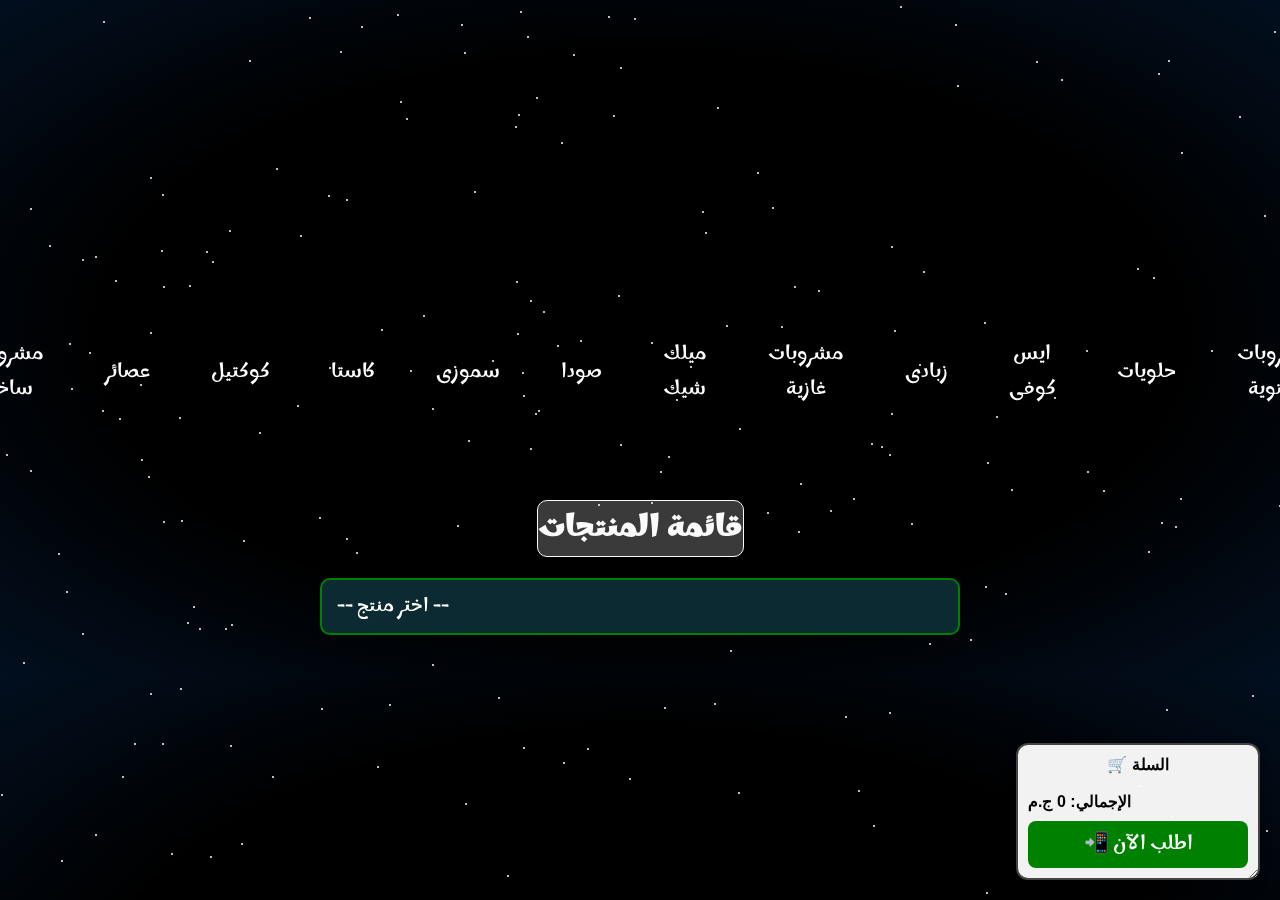
<file: oasismenu.html>
<!DOCTYPE html>
<html>

<head>
  <meta charset='utf-8'>
  <meta http-equiv='X-UA-Compatible' content='IE=edge'>
  <title>mune</title>
  <meta name='viewport' content='width=device-width, initial-scale=1'>
  <meta name="viewport" content="width=device-width, initial-scale=1.0, maximum-scale=1.0, user-scalable=no">

  <link rel="stylesheet" href="menubackgrounf.css">

  <!-- Preconnect لتحسين سرعة تحميل الخطوط -->
  <link rel="preconnect" href="https://fonts.googleapis.com">
  <link rel="preconnect" href="https://fonts.gstatic.com" crossorigin>
  <!-- تحميل الخط -->
  <link href="https://fonts.googleapis.com/css2?family=Marhey:wght@300..700&display=swap" rel="stylesheet">
</head>

<body>
  <!-- خلفية النجوم -->
  <div class="stars" id="stars"></div>
  <!-- 🔹 بانر صور البداية -->
  <div class="banner">
    <img class="zoomable" src="img/IMG-20250424-WA0001.jpg" alt="منيو 1">
    <video class="zoomable" id="banner-video" src="vido/75ab938b-d0a0-4fd9-9fe7-48eac5dc2f52.mp4" width="200px"
      height="120px"  autoplay muted loop playsinline webkit-playsinline alt="video">
    </video>
    <img class="zoomable" src="img/IMG-20250610-WA0001.jpg" alt="مينو 3">
  </div>
  <!--marquee  -->
  <div class="marquee">
    <div class="marquee-content">
      <p>
        عشان تستمتعوا أكتر، كل كرسي لازم يكون معاه مشروب. ولو في كرسي من غير مشروب، بيُحتسب إيجاره 20 جنيه فقط <i
          class="bi bi-envelope-check"></i>
        عشان تستمتعوا أكتر، كل كرسي لازم يكون معاه مشروب. ولو في كرسي من غير مشروب، بيُحتسب إيجاره 20 جنيه فقط <i
          class="bi bi-envelope-check"></i>
        عشان تستمتعوا أكتر، كل كرسي لازم يكون معاه مشروب. ولو في كرسي من غير مشروب، بيُحتسب إيجاره 20 جنيه فقط <i
          class="bi bi-envelope-check"></i>
        عشان تستمتعوا أكتر، كل كرسي لازم يكون معاه مشروب. ولو في كرسي من غير مشروب، بيُحتسب إيجاره 20 جنيه فقط <i
          class="bi bi-envelope-check"></i>
        عشان تستمتعوا أكتر، كل كرسي لازم يكون معاه مشروب. ولو في كرسي من غير مشروب، بيُحتسب إيجاره 20 جنيه فقط <i
          class="bi bi-envelope-check"></i>
        عشان تستمتعوا أكتر، كل كرسي لازم يكون معاه مشروب. ولو في كرسي من غير مشروب، بيُحتسب إيجاره 20 جنيه فقط <i
          class="bi bi-envelope-check"></i>
        عشان تستمتعوا أكتر، كل كرسي لازم يكون معاه مشروب. ولو في كرسي من غير مشروب، بيُحتسب إيجاره 20 جنيه فقط <i
          class="bi bi-envelope-check"></i>
        عشان تستمتعوا أكتر، كل كرسي لازم يكون معاه مشروب. ولو في كرسي من غير مشروب، بيُحتسب إيجاره 20 جنيه فقط <i
          class="bi bi-envelope-check"></i>
        عشان تستمتعوا أكتر، كل كرسي لازم يكون معاه مشروب. ولو في كرسي من غير مشروب، بيُحتسب إيجاره 20 جنيه فقط <i
          class="bi bi-envelope-check"></i>
        عشان تستمتعوا أكتر، كل كرسي لازم يكون معاه مشروب. ولو في كرسي من غير مشروب، بيُحتسب إيجاره 20 جنيه فقط <i
          class="bi bi-envelope-check"></i>
        عشان تستمتعوا أكتر، كل كرسي لازم يكون معاه مشروب. ولو في كرسي من غير مشروب، بيُحتسب إيجاره 20 جنيه فقط <i
          class="bi bi-envelope-check"></i>
        عشان تستمتعوا أكتر، كل كرسي لازم يكون معاه مشروب. ولو في كرسي من غير مشروب، بيُحتسب إيجاره 20 جنيه فقط <i
          class="bi bi-envelope-check"></i>
        عشان تستمتعوا أكتر، كل كرسي لازم يكون معاه مشروب. ولو في كرسي من غير مشروب، بيُحتسب إيجاره 20 جنيه فقط <i
          class="bi bi-envelope-check"></i>
        عشان تستمتعوا أكتر، كل كرسي لازم يكون معاه مشروب. ولو في كرسي من غير مشروب، بيُحتسب إيجاره 20 جنيه فقط <i
          class="bi bi-envelope-check"></i>

      </p>
      <hr>
      <p>
        For added enjoyment, please provide a drink for each seat. If no drink is provided, the rental fee will be only
        EGP 20 per seat.<i class="bi bi-envelope-check"></i>
        For added enjoyment, please provide a drink for each seat. If no drink is provided, the rental fee will be only
        EGP 20 per seat.<i class="bi bi-envelope-check"></i>
        For added enjoyment, please provide a drink for each seat. If no drink is provided, the rental fee will be only
        EGP 20 per seat.<i class="bi bi-envelope-check"></i>
        For added enjoyment, please provide a drink for each seat. If no drink is provided, the rental fee will be only
        EGP 20 per seat.<i class="bi bi-envelope-check"></i>
        For added enjoyment, please provide a drink for each seat. If no drink is provided, the rental fee will be only
        EGP 20 per seat.<i class="bi bi-envelope-check"></i>
        For added enjoyment, please provide a drink for each seat. If no drink is provided, the rental fee will be only
        EGP 20 per seat.<i class="bi bi-envelope-check"></i>
        For added enjoyment, please provide a drink for each seat. If no drink is provided, the rental fee will be only
        EGP 20 per seat.<i class="bi bi-envelope-check"></i>
        For added enjoyment, please provide a drink for each seat. If no drink is provided, the rental fee will be only
        EGP 20 per seat.<i class="bi bi-envelope-check"></i>
        For added enjoyment, please provide a drink for each seat. If no drink is provided, the rental fee will be only
        EGP 20 per seat.<i class="bi bi-envelope-check"></i>
        For added enjoyment, please provide a drink for each seat. If no drink is provided, the rental fee will be only
        EGP 20 per seat.<i class="bi bi-envelope-check"></i>
        For added enjoyment, please provide a drink for each seat. If no drink is provided, the rental fee will be only
        EGP 20 per seat.<i class="bi bi-envelope-check"></i>
        For added enjoyment, please provide a drink for each seat. If no drink is provided, the rental fee will be only
        EGP 20 per seat.<i class="bi bi-envelope-check"></i>
        For added enjoyment, please provide a drink for each seat. If no drink is provided, the rental fee will be only
        EGP 20 per seat.<i class="bi bi-envelope-check"></i>
        For added enjoyment, please provide a drink for each seat. If no drink is provided, the rental fee will be only
        EGP 20 per seat.<i class="bi bi-envelope-check"></i>

      </p>
    </div>
  </div>
  <!-- الأزرار -->
  <h1>قائمة المنتجات</h1>
  <div class="buttons">
    <button id="HotDrinks" data-category="HotDrinks"> مشروبات ساخنة</button>
    <button id="Juices" data-category="Juices"> عصائر</button>
    <button id="Cocktails" data-category="Cocktails"> كوكتيل</button>
    <button data-category="Casta"> كاستا</button>
    <button id="Smoothies" data-category="Smoothies"> سموزى</button>
    <button id="Soda" data-category="Soda">صودا</button>
    <button id="Milkshakes" data-category="Milkshakes"> ميلك شيك</button>
    <button id="FizzyDrinks" data-category="FizzyDrinks"> مشروبات غازية</button>
    <button id="Yogurt" data-category="Yogurt"> زبادى</button>
    <button id="IcedCoffee" data-category="IcedCoffee"> ايس كوفى</button>
    <button id="Desserts" data-category="Desserts"> حلويات</button>
    <button id="WinterDrinks" data-category="WinterDrinks"> مشروبات شتوية</button>
  </div>
  <!-- نافذة المودال -->
  <div id="modal" class="modal">
    <span class="close">&times;</span>
    <img class="modal-content" id="modal-img">
    <div id="caption"></div>
  </div>
  <!-- صور المنتجات -->
  <div class="products">
  </div>
  <!--select قائمة النتجات  -->
  <select id="product-select"></select>
  <!-- مكان المكعبات -->
  <div id="cubes-container" class="cubes-container"></div>
  <!--  السلة  -->
  <div id="cart" class="cart">
    <h3>🛒 السلة</h3>
    <ul id="cart-items"></ul>
    <div id="cart-total">الإجمالي: 0 ج.م</div>
    <button id="order-whatsapp">📲 اطلب الآن</button>
  </div>
  <button id="scrollTopBtn">↑</button>

  <script>
    // منع التكبير باللمس (pinch zoom)
    document.addEventListener('gesturestart', function (e) {
      e.preventDefault();
    });

    // منع التكبير بالضغط مرتين (double tap)
    let lastTouchEnd = 0;
    document.addEventListener('touchend', function (e) {
      let now = new Date().getTime();
      if (now - lastTouchEnd <= 300) {
        e.preventDefault();
      }
      lastTouchEnd = now;
    }, false);
  </script>

  <script src="menuoasis.js"></script>
</body>

</html>
</file>
<file: menubackgrounf.css>
body {
  margin: 0;
  padding: 0;
  background: radial-gradient(ellipse at center, #000 60%, #020f1f 100%);
  display: flex;
  flex-direction: column;
  align-items: center;
  font-family: Arial, sans-serif;
  overflow-x: hidden;
}

.stars {
  position: fixed;
  top: 0;
  left: 0;
  width: 100%;
  height: 100%;
  z-index: -1;
  overflow: hidden;
}

.star {
  position: absolute;
  width: 2px;
  height: 2px;
  background: white;
  border-radius: 50%;
  opacity: 100.8;
  animation: moveStar linear infinite;
}

@keyframes moveStar {
  from {
    transform: translateY(-10vh);
    opacity: 0.8;
  }

  to {
    transform: translateY(110vh);
    opacity: 0;
  }
}

.banner {
  display: flex;
  justify-content: center;
  gap: 15px;
  margin: 20px;
}

.banner img:nth-child(1) {
  animation-delay: 0.2s;
}

.banner video:nth-child(2) {
  animation-delay: 0.4s;
}

.banner img:nth-child(3) {
  animation-delay: 0.6s;
}

@keyframes itemFade {
  to {
    opacity: 1;
    transform: translateY(1);
  }
}

.banner img {
  width: 200px;
  height: 120px;
  border-radius: 10px;
  object-fit: cover;
  transition: transform 0.3s ease;
  opacity: 0;
  transform: translateY(0);
  animation: itemFade 0.5s ease-out forwards;
  transition: transform 0.5s ease;
}

.banner img:hover {
  transform: translateY(0) scale(1.1);
  box-shadow: 3px 1px 11px 3px rgba(255, 248, 220, 0.46);
  opacity: 1;
}

#banner-video {
  transition: transform 0.8s ease;
  opacity: 0;
  transform: translateY(0);
  animation: itemFade 0.20s ease-out forwards;
}

#banner-video:hover {
  transform: translateY(0) rotate3d(0, 5, 0, 70deg);
}

.marquee {
  position: relative;
  font-family: "Marhey", sans-serif;
  left: 50%;
  transform: translateX(-50%);
  width: 100%;
  border-radius: 10px 10px 0 0;
  background: #0b2a3100;
  color: #ffffff;
  overflow: hidden;
  white-space: nowrap;
  padding: 0.3rem 0;
  z-index: 999;
}

.marquee-content {
  display: inline-block;
  padding-left: 100%;
  animation: marquee 50s linear infinite;
  font-size: 1.5rem;
}

@keyframes marquee {
  0% {
    transform: translateX(0);
  }

  100% {
    transform: translateX(-100%);
  }
}




@keyframes entranceZoomInTop {
  0% {
    transform: translateY(-50px) scale(1.5);
    opacity: 0;
  }

  100% {
    transform: translateY(0) scale(1);
    opacity: 1;
  }
}


@keyframes entranceZoomOutBottom {
  0% {
    transform: translateX(100px) scale(1.5);
    opacity: 0;
  }

  100% {
    transform: translateX(50) scale(1);
    opacity: 1;
  }
}



.buttons {
  position: absolute;
  top: 130px;
  left: 50%;
  transform: translateX(-50%);
  display: flex;
  gap: 25px;
  z-index: 9999;
  margin-top: 200px;
  animation: entranceZoomOutBottom 4.2s ease-out forwards;

}

button {
  margin: 0;
  padding: 7px 18px;
  font-size: 20px;
  border: none;
  font-family: "Marhey", sans-serif;
  ;

  border-radius: 6px;
  background: #ff4d6e00;
  color: #fff;
  cursor: pointer;
  transition: background 0.3s;
  align-items: center;
  flex-wrap: wrap;
  transition: transform 0.3s ease;

}

button:hover {
  background: rgba(0, 128, 0, 0.508);


  border-bottom-left-radius: 50%;
}

h1 {
  margin-top: 150px;
  font-size: 2rem;
  color: #fafafa;
  transition: transform 0.3s ease;
  border: 1px solid;
  background-color: #fafafa3b;
  border-radius: 10px;
  font-family: "Marhey", sans-serif;



}

h1:hover {
  transform: scale(1.2);

}

.cubes-container {
  display: flex;
  flex-wrap: wrap;
  justify-content: center;
  gap: 30px;
  padding: 20px;
}


.scene {
  width: 220px;
  height: 220px;
  perspective: 1000px;
  animation: dropDown 1s ease forwards;
  position: relative;
}

@keyframes dropDown {
  0% {
    transform: translateY(-300px) scale(0.5);
    opacity: 0;
  }

  100% {
    transform: translateY(0) scale(1);
    opacity: 1;
  }
}


.cube {
  width: 100%;
  height: 100%;
  position: relative;
  transform-style: preserve-3d;
  transform: rotateX(-20deg) rotateY(20deg);
  transition: transform 0.3s linear;
}

.face {
  position: absolute;
  width: 200px;
  height: 200px;
  left: 10px;
  top: 10px;
  background: #111;
  border: 2px solid rgba(255, 255, 255, 0.1);
  box-shadow: 0 8px 20px rgba(0, 0, 0, 0.6);
  display: flex;
  justify-content: center;
  align-items: center;
}

.face img {
  width: 100%;
  height: 100%;
  object-fit: cover;
  border-radius: 10px;
}


.front {
  transform: rotateY(0deg) translateZ(100px);
}

.back {
  transform: rotateY(180deg) translateZ(100px);
}

.right {
  transform: rotateY(90deg) translateZ(100px);
}

.left {
  transform: rotateY(-90deg) translateZ(100px);
}

.top {
  transform: rotateX(90deg) translateZ(100px);
}

.bottom {
  transform: rotateX(-90deg) translateZ(100px);
}


.product-info {
  margin-top: 10px;
  font-size: 1.25rem;
  padding-top: 35px;
  color: #fff;
  text-align: center;

}

.product-info .price {
  color: #e8f0ed;
  font-weight: bold;
  padding-top: 35px;
  text-align: center;

}


.modal {
  display: none;
  position: fixed;
  z-index: 10000;
  padding-top: 60px;
  left: 0;
  top: 0;
  width: 100%;
  height: 100%;
  overflow: auto;
  background-color: rgba(0, 0, 0, 0.9);
}

.modal-content {
  margin: auto;
  display: block;
  max-width: 90%;
  max-height: 90%;
}

.close {
  position: absolute;
  top: 20px;
  right: 35px;
  color: #fff;
  font-size: 40px;
  font-weight: bold;
  cursor: pointer;
}

#caption {
  margin: auto;
  display: block;
  text-align: center;
  color: #fff;
  padding: 10px 0;
  font-size: 18px;
}


.order-btn {
  display: inline-block;
  margin-top: 10px;
  padding: 8px 8px;
  background: green;
  color: white;
  border-radius: 8px;
  text-decoration: none;
  font-weight: bold;
  transition: 0.3s;
  align-items: center;
  display: flex;
  justify-content: center;
}

.order-btn:hover {
  background: rgb(19, 52, 19);
  ;
}


#product-select {
  width: 50%;
  padding: 10px 15px;
  font-size: 1.2rem;
  font-family: "Marhey", sans-serif;
  border: 2px solid green;
  border-radius: 10px;
  background-color: #0b2a31;
  color: #fff;

  appearance: none;

  outline: none;

  cursor: pointer;
  transition: all 0.3s ease;
}


#product-select:hover,
#product-select:focus {
  border-color: rgb(233, 243, 233);
  ;
  background-color: #142e3c;
  box-shadow: 0 0 10px rgba(255, 77, 109, 0.5);
}


#product-select::-ms-expand {
  display: none;

}


#product-select option {
  background-color: #0b2a31;
  color: #fff;
  padding: 10px;
  font-family: "Marhey", sans-serif;
}


.select-wrapper {
  position: relative;
  width: 50%;
}

.select-wrapper::after {
  content: '▼';
  position: absolute;
  top: 50%;
  right: 15px;
  transform: translateY(-50%);
  pointer-events: none;
  color: #fff;
}

.face img {
  width: 100%;
  height: 100%;
  object-fit: cover;
  background-color: #f0f0f0;
}


.cart {
  position: fixed;
  bottom: 20px;
  right: 20px;
  width: 220px;
  background: rgba(255, 255, 255, 0.95);
  border: 2px solid #444;
  border-radius: 12px;
  padding: 10px;
  box-shadow: 0 4px 12px rgba(0, 0, 0, 0.2);
  cursor: move;

  resize: both;

  overflow: auto;
  z-index: 9999;
  touch-action: none;


}

.cart h3 {
  margin: 0 0 10px;
  font-size: 16px;
  text-align: center;
}

.cart ul {
  max-height: 150px;
  overflow-y: auto;
  margin: 0;
  padding: 0;
  list-style: none;
}

.cart li {
  font-size: 14px;
  margin: 4px 0;
}

#cart-total {
  font-weight: bold;
  margin-top: 8px;
}

#order-whatsapp {
  width: 100%;
  margin-top: 10px;
  padding: 6px;
  border: none;
  background: green;
  color: white;
  border-radius: 8px;
  cursor: pointer;
  transition: 0.3s ease;
}

#order-whatsapp:hover {
  background: rgb(19, 52, 19);
  ;
}

.order-btns {
  background-color: #1e8f14;
  border-radius: 20px;
  margin-left: 2rem;
  padding: 8px 8px;

}

.order-btns:hover {
  background-color: #1e8f14ae;
  border-radius: 20px;
}

.quantity-wrapper {
  display: flex;
  align-items: center;
  gap: 6px;
  margin: 5px 0;
}

/* العداد */
.qty-btn-minas {
  padding: 4px 8px;
  border: 1px solid #e60101;
  background: #e60101;
  cursor: pointer;
  border-radius: 4px;
  font-size: 14px;
  margin-left: 3rem;
}

.qty-btn-plus {
  padding: 4px 8px;
  border: 1px solid #09c009;
  background: #09c009;
  cursor: pointer;
  border-radius: 4px;
  font-size: 14px;
}

.qty-btn-minas:hover {
  background-color: #c21212;
}

.qty-btn-plus:hover {
  background-color: #3bb918e3;
}



.qty-display {
  min-width: 20px;
  text-align: center;
  font-weight: bold;
  color: #ccc;
  display: flex;
}
#scrollTopBtn {
  position: fixed;
  bottom: 20px;
  right: 50px;
  z-index: 10000;
  background: linear-gradient(45deg, #1eff00d0, #1ec70fd5);
  color: #fff;
  border: none;
  border-radius: 50%;
  width: 50px;
  height: 50px;
  font-size: 22px;
  cursor: pointer;
  display: none;
  align-items: center;
  justify-content: center;
  box-shadow: 0 4px 8px rgba(0, 0, 0, 0.3);
  transition: all 0.3s ease;
}

#scrollTopBtn:hover {
  transform: scale(1.2);
  background: linear-gradient(45deg, #f7f3f1, #c0b0b5b0);
}
/* mobile $ @mediaquery */

@media (max-width: 320px) {
  .banner {
    flex-wrap: wrap;
    gap: 8px;
    margin: 10px;
  }

  .banner img,
  .banner video {
    width: 30%;
    height: 60px;
  }


  .banner .btn-group {
    display: flex;
    justify-content: space-between;
    width: 100%;
    margin-top: 8px;
  }

  .banner .btn-group button {
    flex: 1;

    margin: 0 4px;

    font-size: 12px;

    padding: 6px 0;

  }

  .marquee {
    font-size: 0.9rem;

    padding: 0.2rem 0;

  }

  .marquee-content {
    font-size: 1rem;

    animation-duration: 60s;

  }

  .buttons {
    top: 70px;

    margin-top: 120px;

    gap: 1px;

    flex-wrap: wrap;

    flex-direction: row;
    justify-content: center;
  }

  .buttons button {
    font-size: 10px;

    padding: 10px 5px 0;

    min-width: 10px;

  }

  h1 {
    margin-top: 150px;
    font-size: 1rem;
    color: #fafafa;
    transition: transform 0.3s ease;
    border: 1px solid;
    background-color: #fafafa3b;
    border-radius: 10px;
    font-family: "Marhey", sans-serif;
  }

  h1:hover {
    transform: scale(1.2);

  }

  .cubes-container {
    display: flex;
    flex-wrap: wrap;
    justify-content: center;
    gap: 30px;
    padding: 20px;
  }


  .scene {
    width: 220px;
    height: 220px;
    perspective: 1000px;
    animation: dropDown 1s ease forwards;
    position: relative;
  }

  @keyframes dropDown {
    0% {
      transform: translateY(-300px) scale(0.5);
      opacity: 0;
    }

    100% {
      transform: translateY(0) scale(1);
      opacity: 1;
    }
  }


  .cube {
    width: 100%;
    height: 100%;
    position: relative;
    transform-style: preserve-3d;
    transform: rotateX(-20deg) rotateY(20deg);
    transition: transform 0.3s linear;
  }

  .face {
    position: absolute;
    width: 200px;
    height: 200px;
    left: 10px;
    top: 10px;
    background: #111;
    border: 2px solid rgba(255, 255, 255, 0.1);
    box-shadow: 0 8px 20px rgba(0, 0, 0, 0.6);
    display: flex;
    justify-content: center;
    align-items: center;
  }

  .face img {
    width: 100%;
    height: 100%;
    object-fit: cover;
    border-radius: 10px;
  }


  .front {
    transform: rotateY(0deg) translateZ(100px);
  }

  .back {
    transform: rotateY(180deg) translateZ(100px);
  }

  .right {
    transform: rotateY(90deg) translateZ(100px);
  }

  .left {
    transform: rotateY(-90deg) translateZ(100px);
  }

  .top {
    transform: rotateX(90deg) translateZ(100px);
  }

  .bottom {
    transform: rotateX(-90deg) translateZ(100px);
  }

  .product-info {
    margin-top: 10px;
    font-size: 1rem;
    padding-top: 35px;
    color: #fff;
    text-align: center;

  }

  .product-info .price {
    font-size: 1rem;
    color: #e8f0ed;
    font-weight: bold;
    padding-top: 35px;
    text-align: center;

  }


  .order-btn {
    display: inline-block;
    margin-top: 10px;
    padding: 8px 8px;
    background: green;
    color: white;
    border-radius: 8px;
    text-decoration: none;
    font-weight: bold;
    transition: 0.3s;
    align-items: center;
    display: flex;
    justify-content: center;
  }

  .order-btn:hover {
    background: rgb(19, 52, 19);
    ;
  }

  .order-btns {
    background-color: #1e8f14;
    border-radius: 20px;
    font-size: 20px;
    padding: 8px 8px;
    display: flex;
    align-items: center;
    justify-content: center;


  }

  .order-btns:hover {
    background-color: #1e8f14ae;
    border-radius: 20px;
  }

  .quantity-wrapper {
    display: flex;
    align-items: center;
    gap: 6px;
    margin: 5px 0;
  }


  .qty-btn-minas {
    padding: 4px 8px;
    border: 1px solid #e60101;
    background: #e60101;
    cursor: pointer;
    border-radius: 4px;
    font-size: 14px;
    margin-left: 3rem;
  }

  .qty-btn-plus {
    padding: 4px 8px;
    border: 1px solid #09c009;
    background: #09c009;
    cursor: pointer;
    border-radius: 4px;
    font-size: 14px;
  }

  .qty-btn-minas:hover {
    background-color: #c21212;
  }

  .qty-btn-plus:hover {
    background-color: #3bb918e3;
  }



  .qty-display {
    min-width: 20px;
    text-align: center;
    font-weight: bold;
    color: #ccc;
    display: flex;
  }


  .cart {
    position: fixed;
    bottom: 20px;
    right: 20px;
    width: 220px;
    background: rgba(255, 255, 255, 0.95);
    border: 2px solid #444;
    border-radius: 12px;
    padding: 10px;
    box-shadow: 0 4px 12px rgba(0, 0, 0, 0.2);
    cursor: move;

    resize: both;

    overflow: auto;
    z-index: 9999;
    touch-action: none;

  }

}

@media (min-width: 321px) and (max-width:490px) {
  .banner {
    flex-wrap: wrap;

    gap: 8px;
    margin: 10px;

  }

  .banner img,
  .banner video {
    width: 30%;

    height: 60px;

  }


  .banner .btn-group {
    display: flex;
    justify-content: space-between;
    width: 100%;
    margin-top: 8px;
  }

  .banner .btn-group button {
    flex: 1;

    margin: 0 4px;

    font-size: 12px;

    padding: 6px 0;

  }

  .marquee {
    font-size: 0.9rem;

    padding: 0.2rem 0;

  }

  .marquee-content {
    font-size: 1rem;

    animation-duration: 60s;

  }

  .buttons {

    top: 70px;

    margin-top: 120px;

    gap: 1px;

    flex-wrap: wrap;

    flex-direction: row;
    justify-content: space-between;

  }

  .buttons button {
    font-size: 10px;

    padding: 10px 5px 0;

    min-width: 60px;

  }

  h1 {
    margin-top: 150px;
    font-size: 1rem;
    color: #fafafa;
    transition: transform 0.3s ease;
    border: 1px solid;
    background-color: #fafafa3b;
    border-radius: 10px;
    font-family: "Marhey", sans-serif;
  }

  h1:hover {
    transform: scale(1.2);

  }

  .cubes-container {
    display: flex;
    flex-wrap: wrap;
    justify-content: center;
    gap: 30px;
    padding: 20px;
  }


  .scene {
    width: 220px;
    height: 220px;
    perspective: 1000px;
    animation: dropDown 1s ease forwards;
    position: relative;
  }

  @keyframes dropDown {
    0% {
      transform: translateY(-300px) scale(0.5);
      opacity: 0;
    }

    100% {
      transform: translateY(0) scale(1);
      opacity: 1;
    }
  }


  .cube {
    width: 100%;
    height: 100%;
    position: relative;
    transform-style: preserve-3d;
    transform: rotateX(-20deg) rotateY(20deg);
    transition: transform 0.3s linear;
  }

  .face {
    position: absolute;
    width: 200px;
    height: 200px;
    left: 10px;
    top: 10px;
    background: #111;
    border: 2px solid rgba(255, 255, 255, 0.1);
    box-shadow: 0 8px 20px rgba(0, 0, 0, 0.6);
    display: flex;
    justify-content: center;
    align-items: center;
  }

  .face img {
    width: 100%;
    height: 100%;
    object-fit: cover;
    border-radius: 10px;
  }


  .front {
    transform: rotateY(0deg) translateZ(100px);
  }

  .back {
    transform: rotateY(180deg) translateZ(100px);
  }

  .right {
    transform: rotateY(90deg) translateZ(100px);
  }

  .left {
    transform: rotateY(-90deg) translateZ(100px);
  }

  .top {
    transform: rotateX(90deg) translateZ(100px);
  }

  .bottom {
    transform: rotateX(-90deg) translateZ(100px);
  }

  .product-info {
    margin-top: 10px;
    font-size: 1rem;
    padding-top: 35px;
    color: #fff;
    text-align: center;

  }

  .product-info .price {
    font-size: 1rem;
    color: #e8f0ed;
    font-weight: bold;
    padding-top: 35px;
    text-align: center;

  }


  .order-btn {
    display: inline-block;
    margin-top: 10px;
    padding: 8px 8px;
    background: green;
    color: white;
    border-radius: 8px;
    text-decoration: none;
    font-weight: bold;
    transition: 0.3s;
    align-items: center;
    display: flex;
    justify-content: center;
  }

  .order-btn:hover {
    background: rgb(19, 52, 19);
    ;
  }

  .order-btns {
    background-color: #1e8f14;
    border-radius: 20px;
    font-size: 20px;
    padding: 8px 8px;
    display: flex;
    align-items: center;
    justify-content: center;


  }

  .order-btns:hover {
    background-color: #1e8f14ae;
    border-radius: 20px;
  }

  .quantity-wrapper {
    display: flex;
    align-items: center;
    gap: 6px;
    margin: 5px 0;
  }


  .qty-btn-minas {
    padding: 4px 8px;
    border: 1px solid #e60101;
    background: #e60101;
    cursor: pointer;
    border-radius: 4px;
    font-size: 14px;
    margin-left: 3rem;
  }

  .qty-btn-plus {
    padding: 4px 8px;
    border: 1px solid #09c009;
    background: #09c009;
    cursor: pointer;
    border-radius: 4px;
    font-size: 14px;
  }

  .qty-btn-minas:hover {
    background-color: #c21212;
  }

  .qty-btn-plus:hover {
    background-color: #3bb918e3;
  }



  .qty-display {
    min-width: 20px;
    text-align: center;
    font-weight: bold;
    color: #ccc;
    display: flex;
  }


  .cart {
    position: fixed;
    bottom: 20px;
    right: 20px;
    width: 220px;
    background: rgba(255, 255, 255, 0.95);
    border: 2px solid #444;
    border-radius: 12px;
    padding: 10px;
    box-shadow: 0 4px 12px rgba(0, 0, 0, 0.2);
    cursor: move;

    resize: both;

    overflow: auto;
    z-index: 9999;
    touch-action: none;

  }
}

@media (min-width: 491px) and (max-width:510px) {
  .banner {
    flex-wrap: wrap;

    gap: 8px;

    margin: 10px;

  }

  .banner img,
  .banner video {
    width: 30%;

    height: 60px;

  }


  .banner .btn-group {
    display: flex;
    justify-content: space-between;
    width: 100%;
    margin-top: 8px;
  }

  .banner .btn-group button {
    flex: 1;

    margin: 0 4px;

    font-size: 12px;

    padding: 6px 0;

  }

  .marquee {
    font-size: 0.9rem;

    padding: 0.2rem 0;

  }

  .marquee-content {
    font-size: 1rem;

    animation-duration: 60s;

  }

  .buttons {

    top: 70px;

    margin-top: 120px;

    gap: 1px;

    flex-wrap: wrap;

    flex-direction: row;
    justify-content: space-between;

  }

  .buttons button {
    font-size: 10px;

    padding: 10px 5px 0;

    min-width: 60px;

  }

  h1 {
    margin-top: 150px;
    font-size: 1rem;
    color: #fafafa;
    transition: transform 0.3s ease;
    border: 1px solid;
    background-color: #fafafa3b;
    border-radius: 10px;
    font-family: "Marhey", sans-serif;
  }

  h1:hover {
    transform: scale(1.2);

  }

  .cubes-container {
    display: flex;
    flex-wrap: wrap;
    justify-content: center;
    gap: 30px;
    padding: 20px;
  }


  .scene {
    width: 220px;
    height: 220px;
    perspective: 1000px;
    animation: dropDown 1s ease forwards;
    position: relative;
  }

  @keyframes dropDown {
    0% {
      transform: translateY(-300px) scale(0.5);
      opacity: 0;
    }

    100% {
      transform: translateY(0) scale(1);
      opacity: 1;
    }
  }


  .cube {
    width: 100%;
    height: 100%;
    position: relative;
    transform-style: preserve-3d;
    transform: rotateX(-20deg) rotateY(20deg);
    transition: transform 0.3s linear;
  }

  .face {
    position: absolute;
    width: 200px;
    height: 200px;
    left: 10px;
    top: 10px;
    background: #111;
    border: 2px solid rgba(255, 255, 255, 0.1);
    box-shadow: 0 8px 20px rgba(0, 0, 0, 0.6);
    display: flex;
    justify-content: center;
    align-items: center;
  }

  .face img {
    width: 100%;
    height: 100%;
    object-fit: cover;
    border-radius: 10px;
  }


  .front {
    transform: rotateY(0deg) translateZ(100px);
  }

  .back {
    transform: rotateY(180deg) translateZ(100px);
  }

  .right {
    transform: rotateY(90deg) translateZ(100px);
  }

  .left {
    transform: rotateY(-90deg) translateZ(100px);
  }

  .top {
    transform: rotateX(90deg) translateZ(100px);
  }

  .bottom {
    transform: rotateX(-90deg) translateZ(100px);
  }

  .product-info {
    margin-top: 10px;
    font-size: 1rem;
    padding-top: 35px;
    color: #fff;
    text-align: center;

  }

  .product-info .price {
    font-size: 1rem;
    color: #e8f0ed;
    font-weight: bold;
    padding-top: 35px;
    text-align: center;

  }


  .order-btn {
    display: inline-block;
    margin-top: 10px;
    padding: 8px 8px;
    background: green;
    color: white;
    border-radius: 8px;
    text-decoration: none;
    font-weight: bold;
    transition: 0.3s;
    align-items: center;
    display: flex;
    justify-content: center;
  }

  .order-btn:hover {
    background: rgb(19, 52, 19);
    ;
  }

  .order-btns {
    background-color: #1e8f14;
    border-radius: 20px;
    font-size: 20px;
    padding: 8px 8px;
    display: flex;
    align-items: center;
    justify-content: center;


  }

  .order-btns:hover {
    background-color: #1e8f14ae;
    border-radius: 20px;
  }

  .quantity-wrapper {
    display: flex;
    align-items: center;
    gap: 6px;
    margin: 5px 0;
  }

  .qty-btn-minas {
    padding: 4px 8px;
    border: 1px solid #e60101;
    background: #e60101;
    cursor: pointer;
    border-radius: 4px;
    font-size: 14px;
    margin-left: 3rem;
  }

  .qty-btn-plus {
    padding: 4px 8px;
    border: 1px solid #09c009;
    background: #09c009;
    cursor: pointer;
    border-radius: 4px;
    font-size: 14px;
  }

  .qty-btn-minas:hover {
    background-color: #c21212;
  }

  .qty-btn-plus:hover {
    background-color: #3bb918e3;
  }



  .qty-display {
    min-width: 20px;
    text-align: center;
    font-weight: bold;
    color: #ccc;
    display: flex;
  }


  .cart {
    position: fixed;
    bottom: 20px;
    right: 20px;
    width: 220px;
    background: rgba(255, 255, 255, 0.95);
    border: 2px solid #444;
    border-radius: 12px;
    padding: 10px;
    box-shadow: 0 4px 12px rgba(0, 0, 0, 0.2);
    cursor: move;

    resize: both;

    overflow: auto;
    z-index: 9999;
    touch-action: none;

  }
}

@media (min-width: 511px) and (max-width:767px) {
  .banner {
    flex-wrap: wrap;

    gap: 8px;

    margin: 10px;

  }

  .banner img,
  .banner video {
    width: 30%;
    height: 60px;
  }

  .banner .btn-group {
    display: flex;
    justify-content: space-between;
    width: 100%;
    margin-top: 8px;
  }

  .banner .btn-group button {
    flex: 1;
    margin: 0 4px;
    font-size: 12px;
    padding: 6px 0;
  }

  .marquee {
    font-size: 0.9rem;
    padding: 0.2rem 0;
  }

  .marquee-content {
    font-size: 1rem;
    animation-duration: 60s;
  }

  .buttons {

    top: 70px;
    margin-top: 120px;
    gap: 1px;
    flex-wrap: wrap;
    flex-direction: row;
    justify-content: space-between;

  }

  .buttons button {
    font-size: 10px;
    padding: 10px 5px 0;
    min-width: 60px;
  }

  h1 {
    margin-top: 150px;
    font-size: 1rem;
    color: #fafafa;
    transition: transform 0.3s ease;
    border: 1px solid;
    background-color: #fafafa3b;
    border-radius: 10px;
    font-family: "Marhey", sans-serif;
  }

  h1:hover {
    transform: scale(1.2);

  }

  .cubes-container {
    display: flex;
    flex-wrap: wrap;
    justify-content: center;
    gap: 30px;
    padding: 20px;
  }

  .scene {
    width: 220px;
    height: 220px;
    perspective: 1000px;
    animation: dropDown 1s ease forwards;
    position: relative;
  }

  @keyframes dropDown {
    0% {
      transform: translateY(-300px) scale(0.5);
      opacity: 0;
    }

    100% {
      transform: translateY(0) scale(1);
      opacity: 1;
    }
  }

  .cube {
    width: 100%;
    height: 100%;
    position: relative;
    transform-style: preserve-3d;
    transform: rotateX(-20deg) rotateY(20deg);
    transition: transform 0.3s linear;
  }

  .face {
    position: absolute;
    width: 200px;
    height: 200px;
    left: 10px;
    top: 10px;
    background: #111;
    border: 2px solid rgba(255, 255, 255, 0.1);
    box-shadow: 0 8px 20px rgba(0, 0, 0, 0.6);
    display: flex;
    justify-content: center;
    align-items: center;
  }

  .face img {
    width: 100%;
    height: 100%;
    object-fit: cover;
    border-radius: 10px;
  }

  .front {
    transform: rotateY(0deg) translateZ(100px);
  }

  .back {
    transform: rotateY(180deg) translateZ(100px);
  }

  .right {
    transform: rotateY(90deg) translateZ(100px);
  }

  .left {
    transform: rotateY(-90deg) translateZ(100px);
  }

  .top {
    transform: rotateX(90deg) translateZ(100px);
  }

  .bottom {
    transform: rotateX(-90deg) translateZ(100px);
  }

  .product-info {
    margin-top: 10px;
    font-size: 1rem;
    padding-top: 35px;
    color: #fff;
    text-align: center;

  }

  .product-info .price {
    font-size: 1rem;
    color: #e8f0ed;
    font-weight: bold;
    padding-top: 35px;
    text-align: center;

  }


  .order-btn {
    display: inline-block;
    margin-top: 10px;
    padding: 8px 8px;
    background: green;
    color: white;
    border-radius: 8px;
    text-decoration: none;
    font-weight: bold;
    transition: 0.3s;
    align-items: center;
    display: flex;
    justify-content: center;
  }

  .order-btn:hover {
    background: rgb(19, 52, 19);
    ;
  }

  .order-btns {
    background-color: #1e8f14;
    border-radius: 20px;
    font-size: 20px;
    padding: 8px 8px;
    display: flex;
    align-items: center;
    justify-content: center;


  }

  .order-btns:hover {
    background-color: #1e8f14ae;
    border-radius: 20px;
  }

  .quantity-wrapper {
    display: flex;
    align-items: center;
    gap: 6px;
    margin: 5px 0;
  }


  .qty-btn-minas {
    padding: 4px 8px;
    border: 1px solid #e60101;
    background: #e60101;
    cursor: pointer;
    border-radius: 4px;
    font-size: 14px;
    margin-left: 3rem;
  }

  .qty-btn-plus {
    padding: 4px 8px;
    border: 1px solid #09c009;
    background: #09c009;
    cursor: pointer;
    border-radius: 4px;
    font-size: 14px;
  }

  .qty-btn-minas:hover {
    background-color: #c21212;
  }

  .qty-btn-plus:hover {
    background-color: #3bb918e3;
  }



  .qty-display {
    min-width: 20px;
    text-align: center;
    font-weight: bold;
    color: #ccc;
    display: flex;
  }


  .cart {
    position: fixed;
    bottom: 20px;
    right: 20px;
    width: 220px;
    background: rgba(255, 255, 255, 0.95);
    border: 2px solid #444;
    border-radius: 12px;
    padding: 10px;
    box-shadow: 0 4px 12px rgba(0, 0, 0, 0.2);
    cursor: move;

    resize: both;

    overflow: auto;
    z-index: 9999;
    touch-action: none;

  }
}

@media (min-width: 768px) and (max-width:900px) {
  .banner {
    flex-wrap: wrap;

    gap: 8px;

    margin: 10px;

  }

  .banner img,
  .banner video {
    width: 30%;

    height: 60px;

  }


  .banner .btn-group {
    display: flex;
    justify-content: space-between;
    width: 100%;
    margin-top: 8px;
  }

  .banner .btn-group button {
    flex: 1;

    margin: 0 4px;

    font-size: 12px;

    padding: 6px 0;

  }

  .marquee {
    font-size: 0.9rem;

    padding: 0.2rem 0;

  }

  .marquee-content {
    font-size: 1rem;

    animation-duration: 60s;

  }

  .buttons {

    top: 70px;
    margin-top: 120px;
    gap: 1px;
    flex-wrap: wrap;
    flex-direction: row;
    justify-content: space-between;

  }

  .buttons button {
    font-size: 10px;
    padding: 10px 5px 0;
    min-width: 60px;
  }

  h1 {
    margin-top: 150px;
    font-size: 1rem;
    color: #fafafa;
    transition: transform 0.3s ease;
    border: 1px solid;
    background-color: #fafafa3b;
    border-radius: 10px;
    font-family: "Marhey", sans-serif;
  }

  h1:hover {
    transform: scale(1.2);

  }

  .cubes-container {
    display: flex;
    flex-wrap: wrap;
    justify-content: center;
    gap: 30px;
    padding: 20px;
  }

  .scene {
    width: 220px;
    height: 220px;
    perspective: 1000px;
    animation: dropDown 1s ease forwards;
    position: relative;
  }

  @keyframes dropDown {
    0% {
      transform: translateY(-300px) scale(0.5);
      opacity: 0;
    }

    100% {
      transform: translateY(0) scale(1);
      opacity: 1;
    }
  }

  .cube {
    width: 100%;
    height: 100%;
    position: relative;
    transform-style: preserve-3d;
    transform: rotateX(-20deg) rotateY(20deg);
    transition: transform 0.3s linear;
  }

  .face {
    position: absolute;
    width: 200px;
    height: 200px;
    left: 10px;
    top: 10px;
    background: #111;
    border: 2px solid rgba(255, 255, 255, 0.1);
    box-shadow: 0 8px 20px rgba(0, 0, 0, 0.6);
    display: flex;
    justify-content: center;
    align-items: center;
  }

  .face img {
    width: 100%;
    height: 100%;
    object-fit: cover;
    border-radius: 10px;
  }

  .front {
    transform: rotateY(0deg) translateZ(100px);
  }

  .back {
    transform: rotateY(180deg) translateZ(100px);
  }

  .right {
    transform: rotateY(90deg) translateZ(100px);
  }

  .left {
    transform: rotateY(-90deg) translateZ(100px);
  }

  .top {
    transform: rotateX(90deg) translateZ(100px);
  }

  .bottom {
    transform: rotateX(-90deg) translateZ(100px);
  }

  .product-info {
    margin-top: 10px;
    font-size: 1rem;
    padding-top: 35px;
    color: #fff;
    text-align: center;

  }

  .product-info .price {
    font-size: 1rem;
    color: #e8f0ed;
    font-weight: bold;
    padding-top: 35px;
    text-align: center;

  }

  .order-btn {
    display: inline-block;
    margin-top: 10px;
    padding: 8px 8px;
    background: green;
    color: white;
    border-radius: 8px;
    text-decoration: none;
    font-weight: bold;
    transition: 0.3s;
    align-items: center;
    display: flex;
    justify-content: center;
  }

  .order-btn:hover {
    background: rgb(19, 52, 19);
    ;
  }

  .order-btns {
    background-color: #1e8f14;
    border-radius: 20px;
    font-size: 20px;
    padding: 8px 8px;
    display: flex;
    align-items: center;
    justify-content: center;


  }

  .order-btns:hover {
    background-color: #1e8f14ae;
    border-radius: 20px;
  }

  .quantity-wrapper {
    display: flex;
    align-items: center;
    gap: 6px;
    margin: 5px 0;
  }

  .qty-btn-minas {
    padding: 4px 8px;
    border: 1px solid #e60101;
    background: #e60101;
    cursor: pointer;
    border-radius: 4px;
    font-size: 14px;
    margin-left: 3rem;
  }

  .qty-btn-plus {
    padding: 4px 8px;
    border: 1px solid #09c009;
    background: #09c009;
    cursor: pointer;
    border-radius: 4px;
    font-size: 14px;
  }

  .qty-btn-minas:hover {
    background-color: #c21212;
  }

  .qty-btn-plus:hover {
    background-color: #3bb918e3;
  }



  .qty-display {
    min-width: 20px;
    text-align: center;
    font-weight: bold;
    color: #ccc;
    display: flex;
  }

  .cart {
    position: fixed;
    bottom: 20px;
    right: 20px;
    width: 220px;
    background: rgba(255, 255, 255, 0.95);
    border: 2px solid #444;
    border-radius: 12px;
    padding: 10px;
    box-shadow: 0 4px 12px rgba(0, 0, 0, 0.2);
    cursor: move;
    resize: both;
    overflow: auto;
    z-index: 9999;
    touch-action: none;
  }
}

@media (min-width: 901px) and (max-width:1023px) {
  .banner {
    flex-wrap: wrap;
    gap: 8px;
    margin: 10px;
  }

  .banner img,
  .banner video {
    width: 30%;
    height: 60px;
  }

  .banner .btn-group {
    display: flex;
    justify-content: space-between;
    width: 100%;
    margin-top: 8px;
  }

  .banner .btn-group button {
    flex: 1;
    margin: 0 4px;
    font-size: 12px;
    padding: 6px 0;
  }

  .marquee {
    font-size: 0.9rem;
    padding: 0.2rem 0;
  }

  .marquee-content {
    font-size: 1rem;
    animation-duration: 60s;
  }

  .buttons {

    top: 70px;
    margin-top: 120px;
    gap: 1px;
    flex-wrap: wrap;
    flex-direction: row;
    justify-content: space-between;

  }

  .buttons button {
    font-size: 10px;
    padding: 10px 5px 0;
    min-width: 60px;
  }

  h1 {
    margin-top: 150px;
    font-size: 1rem;
    color: #fafafa;
    transition: transform 0.3s ease;
    border: 1px solid;
    background-color: #fafafa3b;
    border-radius: 10px;
    font-family: "Marhey", sans-serif;
  }

  h1:hover {
    transform: scale(1.2);

  }

  .cubes-container {
    display: flex;
    flex-wrap: wrap;
    justify-content: center;
    gap: 30px;
    padding: 20px;
  }

  .scene {
    width: 220px;
    height: 220px;
    perspective: 1000px;
    animation: dropDown 1s ease forwards;
    position: relative;
  }

  @keyframes dropDown {
    0% {
      transform: translateY(-300px) scale(0.5);
      opacity: 0;
    }

    100% {
      transform: translateY(0) scale(1);
      opacity: 1;
    }
  }

  .cube {
    width: 100%;
    height: 100%;
    position: relative;
    transform-style: preserve-3d;
    transform: rotateX(-20deg) rotateY(20deg);
    transition: transform 0.3s linear;
  }

  .face {
    position: absolute;
    width: 200px;
    height: 200px;
    left: 10px;
    top: 10px;
    background: #111;
    border: 2px solid rgba(255, 255, 255, 0.1);
    box-shadow: 0 8px 20px rgba(0, 0, 0, 0.6);
    display: flex;
    justify-content: center;
    align-items: center;
  }

  .face img {
    width: 100%;
    height: 100%;
    object-fit: cover;
    border-radius: 10px;
  }

  .front {
    transform: rotateY(0deg) translateZ(100px);
  }

  .back {
    transform: rotateY(180deg) translateZ(100px);
  }

  .right {
    transform: rotateY(90deg) translateZ(100px);
  }

  .left {
    transform: rotateY(-90deg) translateZ(100px);
  }

  .top {
    transform: rotateX(90deg) translateZ(100px);
  }

  .bottom {
    transform: rotateX(-90deg) translateZ(100px);
  }

  .product-info {
    margin-top: 10px;
    font-size: 1rem;
    padding-top: 35px;
    color: #fff;
    text-align: center;

  }

  .product-info .price {
    font-size: 1rem;
    color: #e8f0ed;
    font-weight: bold;
    padding-top: 35px;
    text-align: center;

  }

  .order-btn {
    display: inline-block;
    margin-top: 10px;
    padding: 8px 8px;
    background: green;
    color: white;
    border-radius: 8px;
    text-decoration: none;
    font-weight: bold;
    transition: 0.3s;
    align-items: center;
    display: flex;
    justify-content: center;
  }

  .order-btn:hover {
    background: rgb(19, 52, 19);
    ;
  }

  .order-btns {
    background-color: #1e8f14;
    border-radius: 20px;
    font-size: 20px;
    padding: 8px 8px;
    display: flex;
    align-items: center;
    justify-content: center;


  }

  .order-btns:hover {
    background-color: #1e8f14ae;
    border-radius: 20px;
  }

  .quantity-wrapper {
    display: flex;
    align-items: center;
    gap: 6px;
    margin: 5px 0;
  }

  .qty-btn-minas {
    padding: 4px 8px;
    border: 1px solid #e60101;
    background: #e60101;
    cursor: pointer;
    border-radius: 4px;
    font-size: 14px;
    margin-left: 3rem;
  }

  .qty-btn-plus {
    padding: 4px 8px;
    border: 1px solid #09c009;
    background: #09c009;
    cursor: pointer;
    border-radius: 4px;
    font-size: 14px;
  }

  .qty-btn-minas:hover {
    background-color: #c21212;
  }

  .qty-btn-plus:hover {
    background-color: #3bb918e3;
  }



  .qty-display {
    min-width: 20px;
    text-align: center;
    font-weight: bold;
    color: #ccc;
    display: flex;
  }

  .cart {
    position: fixed;
    bottom: 20px;
    right: 20px;
    width: 220px;
    background: rgba(255, 255, 255, 0.95);
    border: 2px solid #444;
    border-radius: 12px;
    padding: 10px;
    box-shadow: 0 4px 12px rgba(0, 0, 0, 0.2);
    cursor: move;

    resize: both;

    overflow: auto;
    z-index: 9999;
    touch-action: none;

  }
}
</file>
